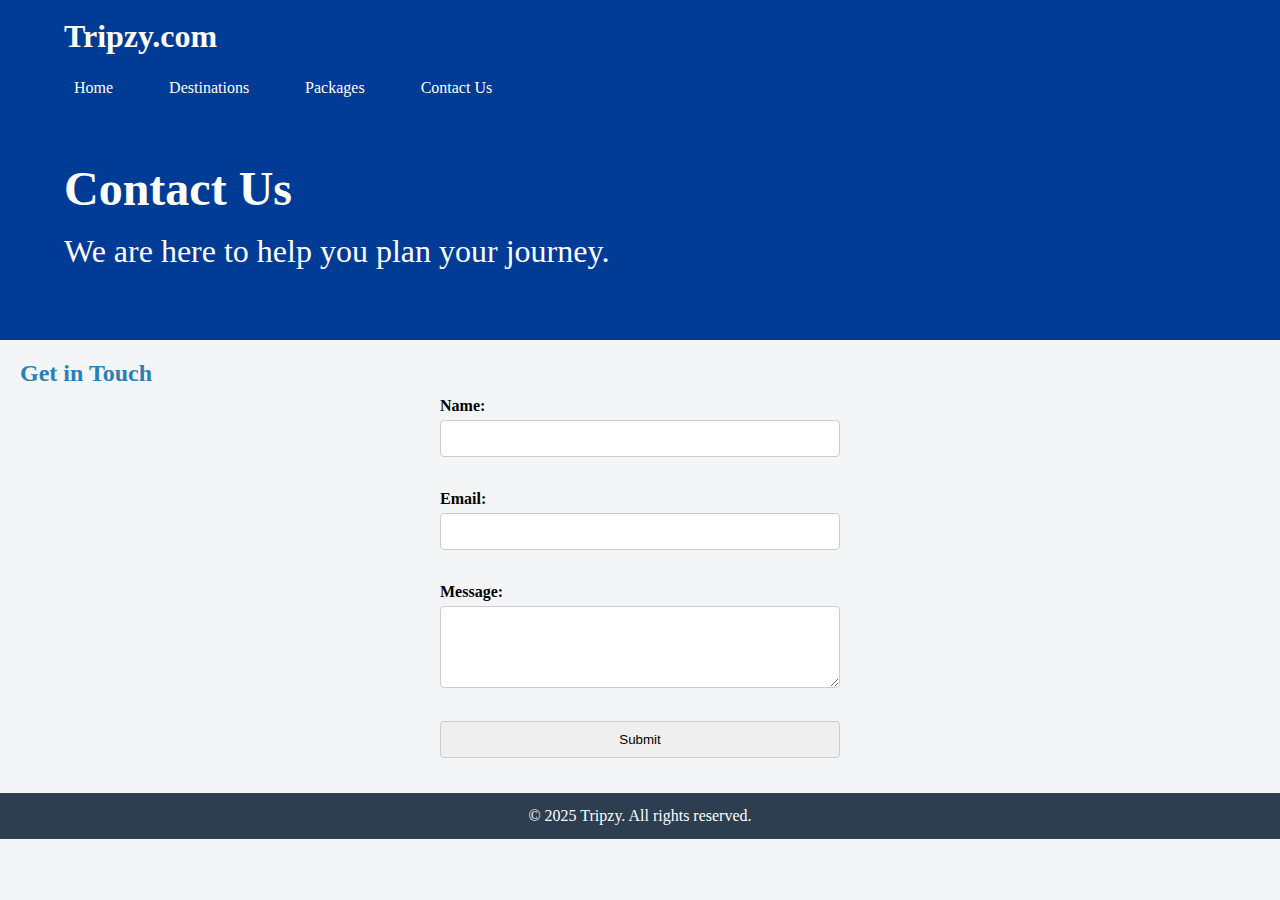
<file: contact.html>
<!DOCTYPE html>
<html lang="en">
<head>
    <meta charset="UTF-8" />
    <meta name="viewport" content="width=device-width, initial-scale=1.0" />
    <title>Contact Us</title>
    <link rel="stylesheet" href="style.css" />
</head>
<body>
    <header>
        <h2 id="webName">Tripzy.com</h2>
        <nav>
            <a href="/index.html">Home</a>
            <a href="/destinations.html">Destinations</a>
            <a href="/packages.html">Packages</a>
            <a href="/contact.html">Contact Us</a>
        </nav>
        <div id="headbox">
            <h2 class="headText">Contact Us</h2>
            <p class="headText">We are here to help you plan your journey.</p>
        </div>
    </header>

    <main>
        <section>
            <h2>Get in Touch</h2>
            <form>
                <label for="name">Name:</label>
                <input type="text" id="name" name="name" required />
                <br />
                <label for="email">Email:</label>
                <input type="email" id="email" name="email" required />
                <br />
                <label for="msg">Message:</label>
                <textarea id="msg" name="msg" rows="4"></textarea>
                <br />
                <input type="submit" value="Submit" />
            </form>
        </section>
    </main>

    <footer>
        <p id="copyright">&copy; 2025 Tripzy. All rights reserved.</p>
    </footer>
</body>
</html>
</file>
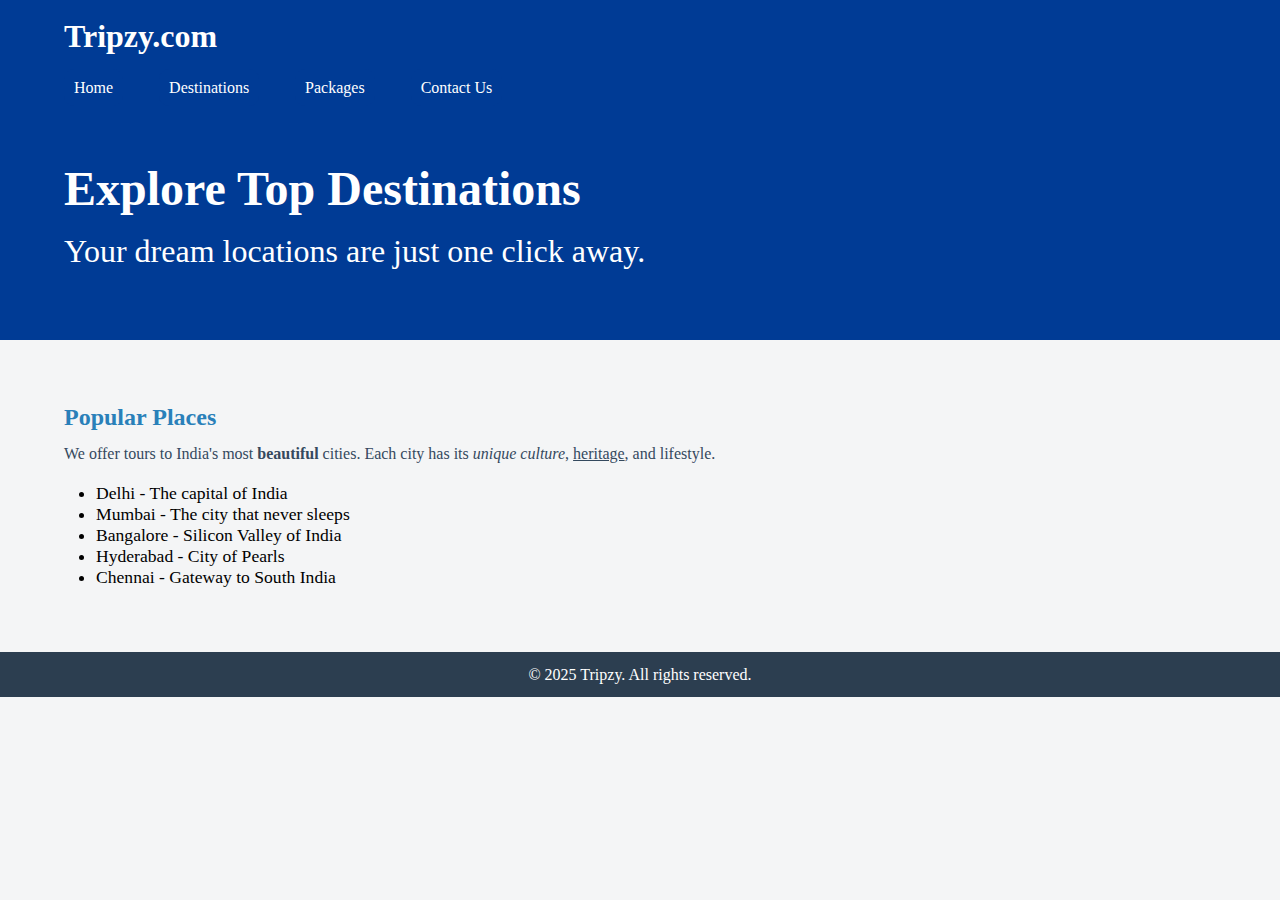
<file: destinations.html>
<!DOCTYPE html>
<html lang="en">
<head>
    <meta charset="UTF-8" />
    <meta name="viewport" content="width=device-width, initial-scale=1.0" />
    <title>Destinations</title>
    <link rel="stylesheet" href="style.css" />
</head>
<body>
    <header>
        <h2 id="webName">Tripzy.com</h2>
        <nav>
            <a href="/index.html">Home</a>
            <a href="/destinations.html">Destinations</a>
            <a href="/packages.html">Packages</a>
            <a href="/contact.html">Contact Us</a>
        </nav>
        <div id="headbox">
            <h2 class="headText">Explore Top Destinations</h2>
            <p class="headText">Your dream locations are just one click away.</p>
        </div>
    </header>

    <main>
        <!-- Popular Destinations -->
        <div class="box">
            <h2>Popular Places</h2>
            <p>We offer tours to India's most <b>beautiful</b> cities. Each city has its <i>unique culture</i>, <u>heritage</u>, and lifestyle.</p>
            
            <ul>
                <li>Delhi - The capital of India</li>
                <li>Mumbai - The city that never sleeps</li>
                <li>Bangalore - Silicon Valley of India</li>
                <li>Hyderabad - City of Pearls</li>
                <li>Chennai - Gateway to South India</li>
            </ul>
        </div>
    </main>

    <!-- Footer Section -->
    <footer>
        <p id="copyright">&copy; 2025 Tripzy. All rights reserved.</p>
    </footer>
</body>
</html>
</file>
<file: style.css>
* {
    /* using universal selctor */
    margin: 0;
    padding: 0;
}
body{
    background-color: #F4F5F6;
}

header {
    background-color: #003b95;
    padding: 10px 0;
    height: 20rem;
}
nav{
    margin-left: 3rem;
    margin-top: 1.5rem;
}

#webName{
    color:white;
    text-align:left;
    margin-left: 4rem;
    margin-top: 0.5rem;
    font-size: 2rem;
}
.headText{
    color:white;
}
#headbox p{
    font-size: 2rem;
}
#headbox h2{
    font-size: 3rem;
}
#headbox {
    margin:4rem;
}
section {
    padding: 20px;
}
h2 {
    color: #2980b9;
    margin-bottom: 10px;
}
p {
    line-height: 1.6;
    color: #34495e;
}
form {
    max-width: 400px;      
    margin: 0 auto;         /* top,bottom margin0 and left ,right auto=center */
    display: flex;          /*flex property can be used */
    flex-direction: column; /* arranges child elements  vertically */
}
label {
    margin-bottom: 5px;
    font-weight: bold;
}
input, textarea {
    margin-bottom: 15px;
    padding: 10px;   /* inner space inside the input, makes it look bigger */
    border: 1px solid #ccc;
    border-radius: 4px;
}
nav a {
    padding: 10px;
    background-color: #003b95;
    color: white;
    border: none;
    border-radius: 10px;
    cursor: pointer;
    text-decoration: none;
    margin: 1rem;
}
nav a:hover {
    background-color: #2980b9;
}
footer {
    background-color: #2c3e50;
    color: rgb(255, 255, 255);
    text-align: center;
    padding: 10px 0;
    width: 100%;
    bottom: 0;
}       
#copyright {
    margin: 0;
    color: #ffffff;
}

#destinations {
    margin: 4rem;
}

#desImage img{
   border-radius: 1rem;
   height: 20rem;
   display: inline-block;
   margin: 2.5rem;

}

#desImage {
    display: flex;
    flex-wrap: wrap;
    gap: 1.5rem;
}

.city-box {
    position: relative;  
    /* all the child inside it will position relative to this box */
    display: inline-block;
}

.city-box img {
    border-radius: 1rem;
    height: 18rem;
    width: 18rem;
    box-shadow: 0 4px 8px rgba(0,0,0,0.2);
}

.city-box img:hover {
    transform: scale(1.05);
    /* trasformin on hover */
}

.city-label {
    position: absolute;
    top: 10px;
    left: 10px;
    /* will fix itelf 10px top,left inside city-box */
    background: rgb(0, 0, 0,0.6);
    /* 0.6  is opacity */
    color: #fff;
    padding: 5px 10px;
    border-radius: 8px;
    font-size: 1rem;
    font-weight: bold;
}

table {
    width: 80%;
    margin: 20px auto;
    border-collapse: collapse;
    background: #fff;

}
th {
    background: #003b95;
    color: white;
}
td, th {
    border: 1px solid #ccc;
    text-align: center;
}

div ol, div ul, div dl {
    margin: 1rem 2rem;
    font-size: 1.1rem;
}

#about {
    margin:4rem;
}

#track{
    width:80%;
    max-width:600px;
    display:block;
    margin:20px auto;
    border-radius:10px;

}

.box{
    margin: 4rem;
}
</file>
